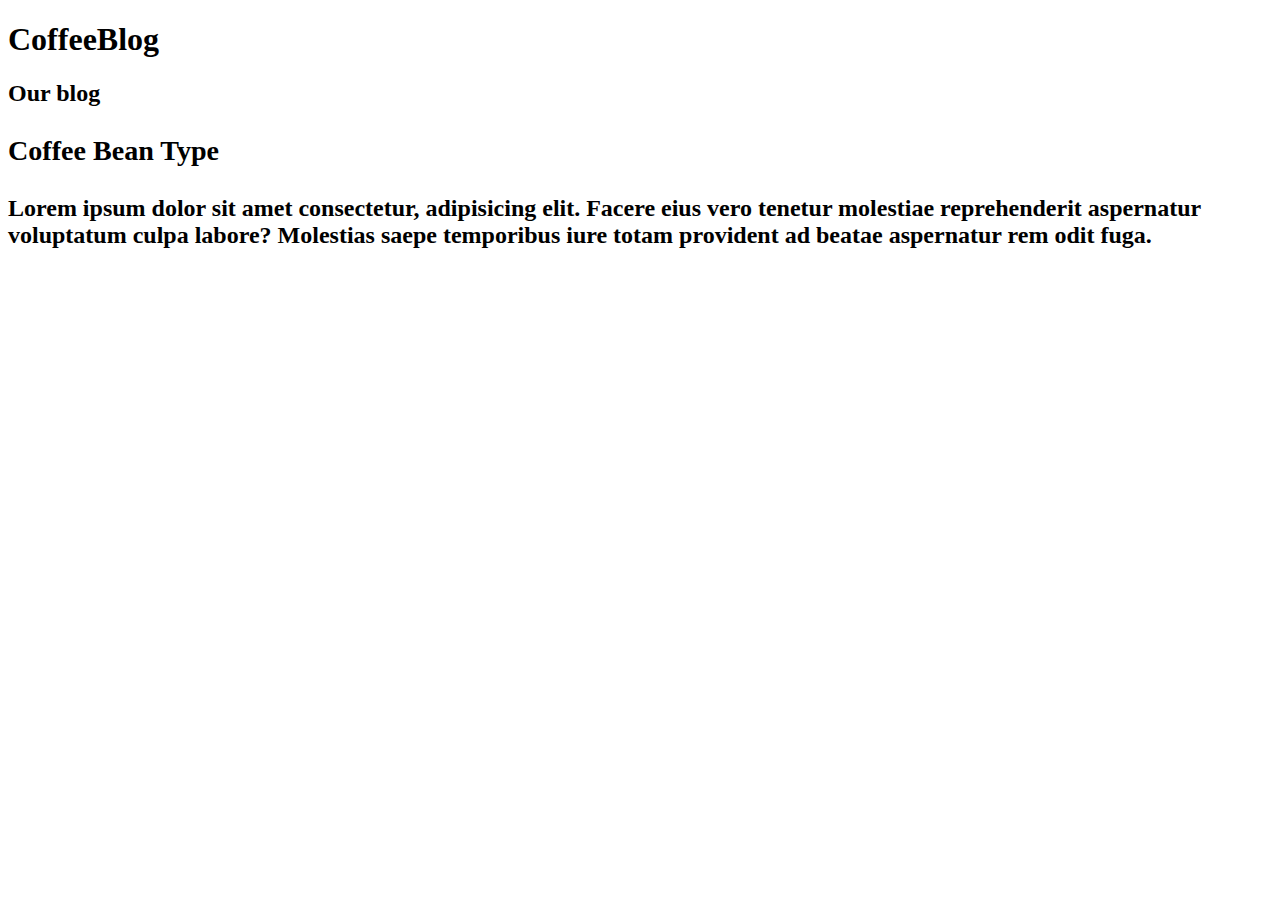
<file: index.html>
<!DOCTYPE html>
<html lang="en">
<head>
    <meta charset="UTF-8">
    <meta name="viewport" content="width=device-width, initial-scale=1.0">
    <title>Document</title>
</head>
<body>
    <header>
        <h1>CoffeeBlog</h1>
    </header>
        <main>
            <h2>Our blog
                <div>
                    <h3>Coffee Bean Type</h3>
                    <p>Lorem ipsum dolor sit amet consectetur, adipisicing elit. Facere eius vero tenetur molestiae reprehenderit aspernatur voluptatum culpa labore? Molestias saepe temporibus iure totam provident ad beatae aspernatur rem odit fuga.</p>
                </div>
            </h2>
        </main>
</body>
</html>
</file>
